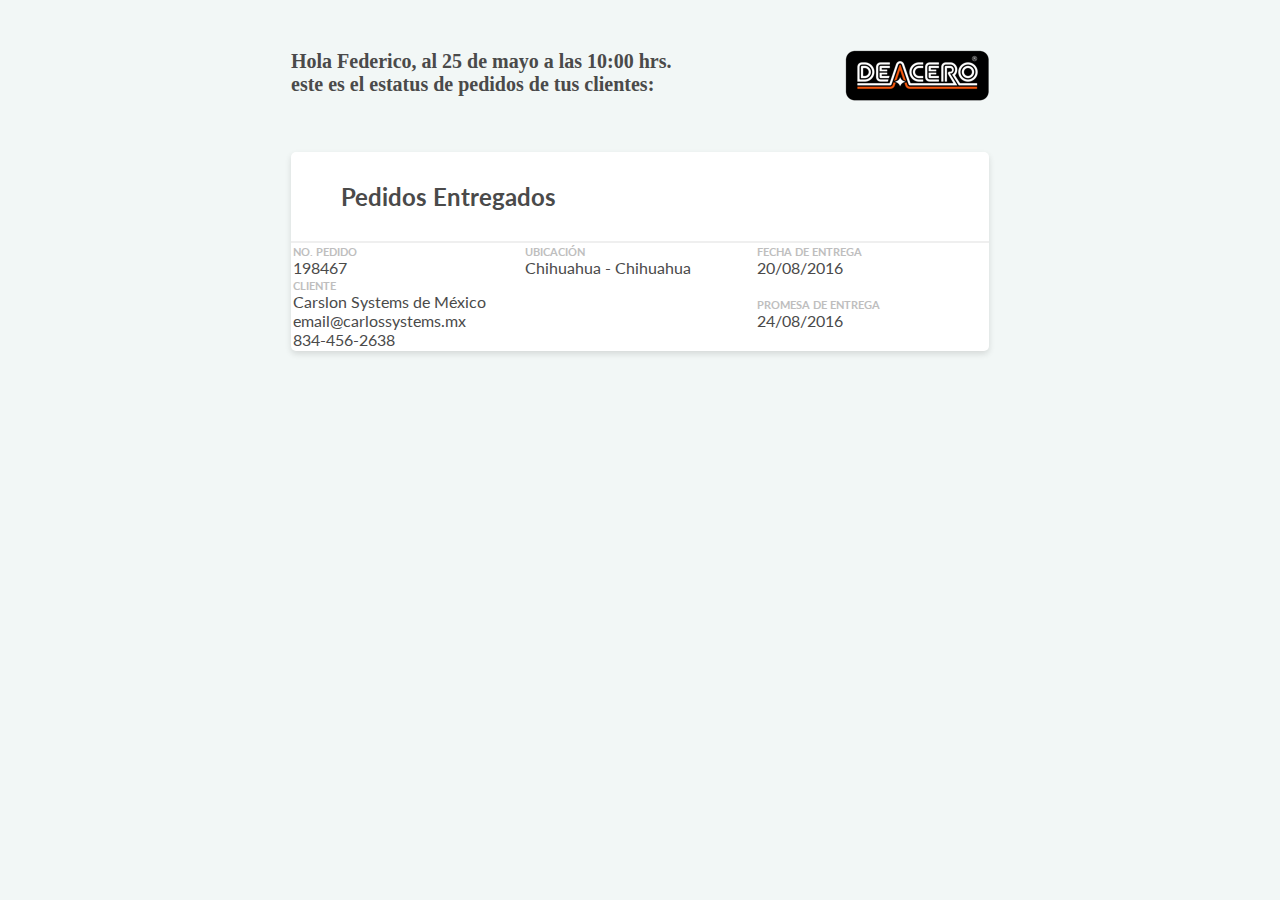
<file: index.html>
<!DOCTYPE html>
<html lang="en">
<head>
  <meta charset="UTF-8">
  <title>Notification Module</title>
  <link rel="stylesheet" href="https://fonts.googleapis.com/css?family=Lato:400,700">
  <link rel="stylesheet" href="styles.css">
</head>
<body>

  <table class="main">
    <thead>
      <tr>
        <th class="mainHeader">
          <h1 class="mainHeader-message">
            Hola Federico, al 25 de mayo a las 10:00 hrs. este es el estatus de pedidos de tus clientes:
          </h1>
          <img class="mainHeader-logo" src="deacero-logo.png" alt="DeAcero Logo">
        </th>
      </tr>
    </thead>

    <tbody>
      <tr><!-- Pedidos entregados -->
        <td>
          <table class="orders">
            <thead>
              <th class="orders-header">
                <h2 class="orders-title">Pedidos Entregados</h2>
              </th>
            </thead>
            <tbody>
              <tr>
                <td>
                  <table class="orders-details">
                    <tbody>
                      <tr>
                        <td>
                          <p class="tag">No. Pedido</p>
                          <p class="data">198467</p>
                        </td>

                        <td>
                          <p class="tag">Ubicación</p>
                          <p class="data">Chihuahua - Chihuahua</p>
                        </td>

                        <td>
                          <p class="tag">Fecha de entrega</p>
                          <p class="data">20/08/2016</p>
                        </td>
                      </tr>

                      <tr>
                        <td>
                          <p class="tag">Cliente</p>
                          <p class="data">Carslon Systems de México</p>
                          <p class="data">email@carlossystems.mx</p>
                          <p class="data">834-456-2638</p>
                        </td>

                        <td></td>

                        <td>
                          <p class="tag">Promesa de entrega</p>
                          <p class="data">24/08/2016</p>
                        </td>
                      </tr>
                    </tbody>
                  </table>
                </td>
              </tr>

            </tbody>
          </table>
        </td>
      </tr>

    </tbody>
  </table>
  
</body>
</html>
</file>
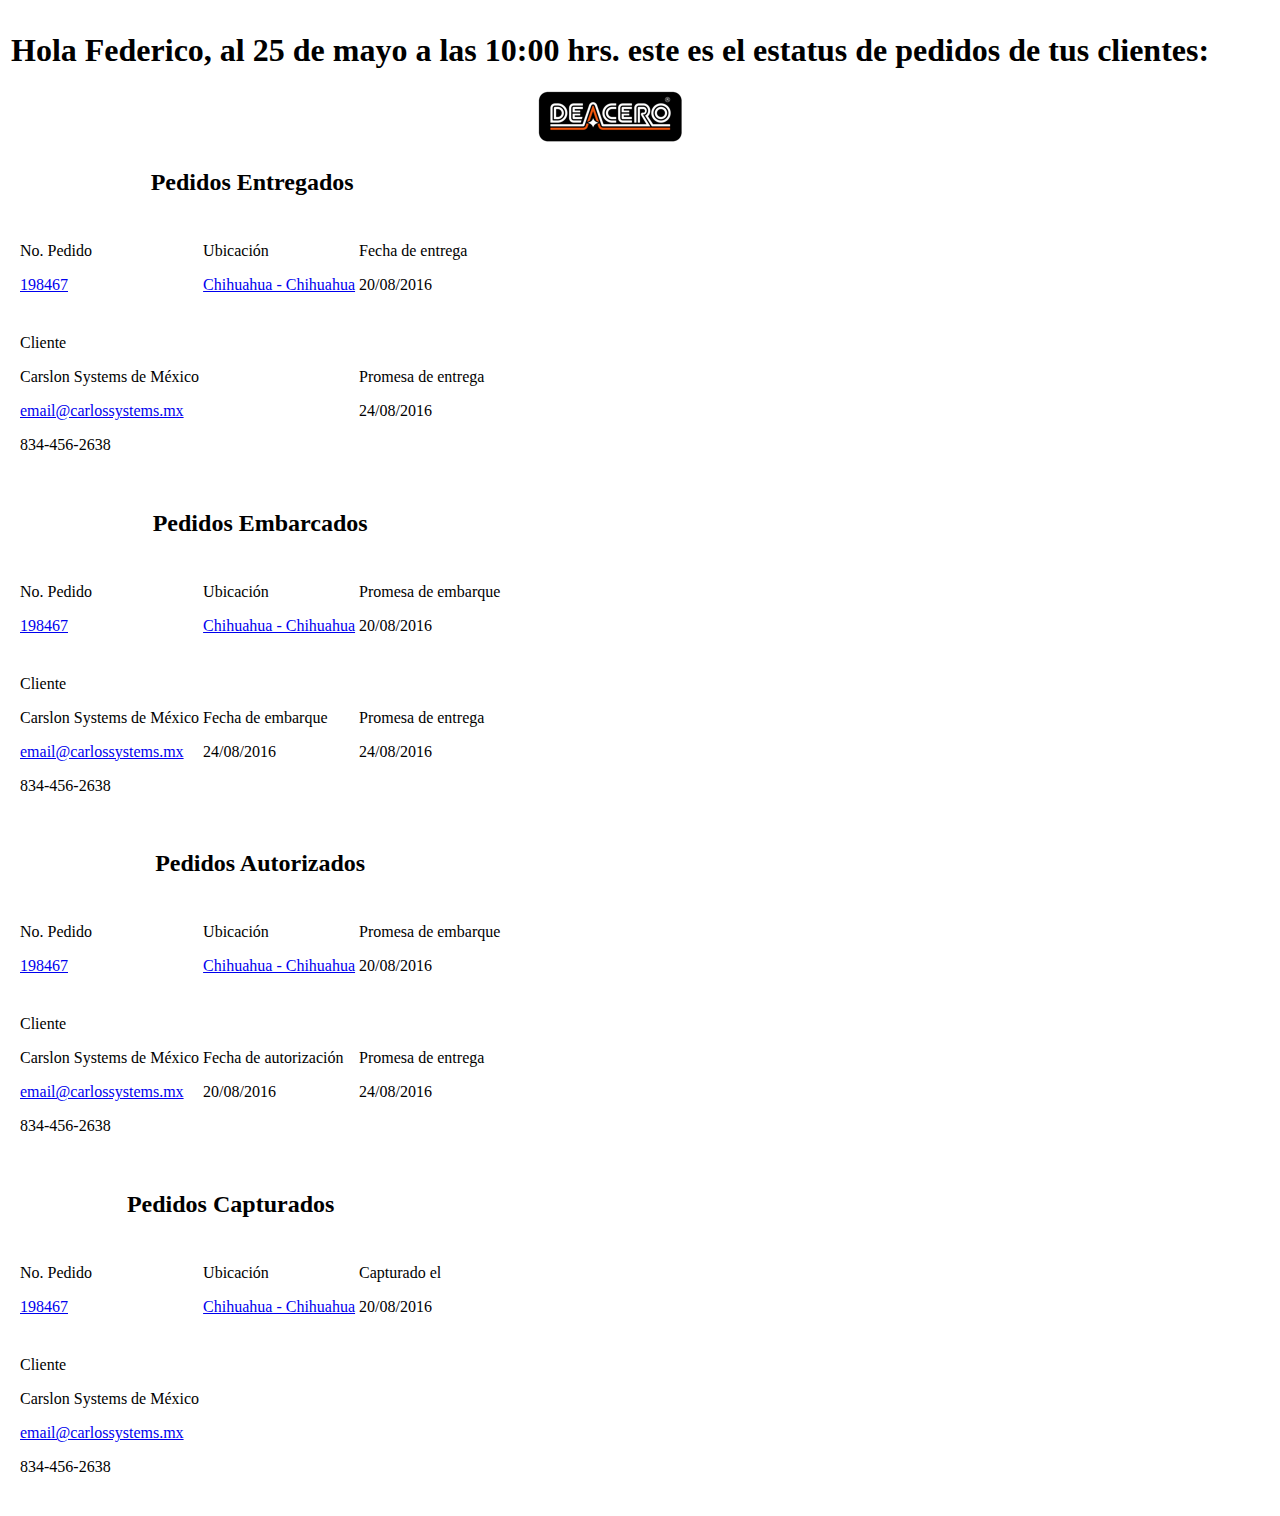
<file: index-inline.html>
<!DOCTYPE html PUBLIC "-//W3C//DTD XHTML 1.0 Transitional//EN" "http://www.w3.org/TR/xhtml1/DTD/xhtml1-transitional.dtd">
<html xmlns="http://www.w3.org/1999/xhtml" lang="en" xml:lang="en">
  <head>
    <meta http-equiv="Content-Type" content="text/html; charset=utf-8">
    <meta name="viewport" content="width=device-width">
  <title>Notification Module</title>
  <link rel="stylesheet" href="https://fonts.googleapis.com/css?family=Lato:400,700">
</head>
<body>

  <table class="main">
    <thead>
      <tr>
        <th class="mainHeader">
          <h1 class="mainHeader-message">
            Hola Federico, al 25 de mayo a las 10:00 hrs. este es el estatus de pedidos de tus clientes:
          </h1>
          <img class="mainHeader-logo" src="deacero-logo.png" alt="DeAcero Logo">
        </th>
      </tr>
    </thead>

    <tbody>
      <tr><!-- Pedidos entregados -->
        <td>
          <table class="card">
            <thead>
              <th class="card-header">
                <h2 class="card-title">Pedidos Entregados</h2>
              </th>
            </thead>
            <tbody>
              <tr>
                <td class="card-content">

                  <table>
                    <tbody>
                      <tr><!-- Esto es un pedido -->
                        <td>
                          <table class="order-details">
                            <tbody>
                              <tr>
                                <td class="order-col1">
                                  <p class="tag">No. Pedido</p>
                                  <p class="data"><a class="card-link" href="#0">198467</a></p>
                                </td>

                                <td class="order-col2">
                                  <p class="tag">Ubicación</p>
                                  <p class="data"><a class="card-link" href="#0">Chihuahua - Chihuahua</a></p>
                                </td>

                                <td class="order-col3">
                                  <p class="tag">Fecha de entrega</p>
                                  <p class="data">20/08/2016</p>
                                </td>
                              </tr>

                              <tr>
                                <td class="order-rowspace" colspan="3"></td>
                              </tr>

                              <tr>
                                <td class="order-col1">
                                  <p class="tag">Cliente</p>
                                  <p class="data">Carslon Systems de México</p>
                                  <p class="data"><a class="card-link" href="#0">email@carlossystems.mx</a></p>
                                  <p class="data">834-456-2638</p>
                                </td>

                                <td class="order-col2"></td>

                                <td class="order-col3">
                                  <p class="tag">Promesa de entrega</p>
                                  <p class="data">24/08/2016</p>
                                </td>
                              </tr>

                              <tr>
                                <td class="order-rowspace" colspan="3"></td>
                              </tr>
                            </tbody>
                          </table>
                        </td>
                      </tr>
                    </tbody>
                  </table>
                </td>
              </tr>
            </tbody>
          </table>
        </td>
      </tr>

      <tr><!-- Pedidos embarcados -->
        <td>
          <table class="card">
            <thead>
              <th class="card-header">
                <h2 class="card-title">Pedidos Embarcados</h2>
              </th>
            </thead>
            <tbody>
              <tr>
                <td class="card-content">

                  <table>
                    <tbody>
                      <tr><!-- Esto es un pedido -->
                        <td>
                          <table class="order-details">
                            <tbody>
                              <tr>
                                <td class="order-col1">
                                  <p class="tag">No. Pedido</p>
                                  <p class="data"><a class="card-link" href="#0">198467</a></p>
                                </td>

                                <td class="order-col2">
                                  <p class="tag">Ubicación</p>
                                  <p class="data"><a class="card-link" href="#0">Chihuahua - Chihuahua</a></p>
                                </td>

                                <td class="order-col3">
                                  <p class="tag">Promesa de embarque</p>
                                  <p class="data">20/08/2016</p>
                                </td>
                              </tr>

                              <tr>
                                <td class="order-rowspace" colspan="3"></td>
                              </tr>

                              <tr>
                                <td class="order-col1">
                                  <p class="tag">Cliente</p>
                                  <p class="data">Carslon Systems de México</p>
                                  <p class="data"><a class="card-link" href="#0">email@carlossystems.mx</a></p>
                                  <p class="data">834-456-2638</p>
                                </td>

                                <td class="order-col2">
                                  <p class="tag">Fecha de embarque</p>
                                  <p class="data">24/08/2016</p>
                                </td>

                                <td class="order-col3">
                                  <p class="tag">Promesa de entrega</p>
                                  <p class="data">24/08/2016</p>
                                </td>
                              </tr>

                              <tr>
                                <td class="order-rowspace" colspan="3"></td>
                              </tr>
                            </tbody>
                          </table>
                        </td>
                      </tr>

                    </tbody>
                  </table>
                </td>
              </tr>
            </tbody>
          </table>
        </td>
      </tr>

      <tr><!-- Pedidos autorizados -->
        <td>
          <table class="card">
            <thead>
              <th class="card-header">
                <h2 class="card-title">Pedidos Autorizados</h2>
              </th>
            </thead>
            <tbody>
              <tr>
                <td class="card-content">

                  <table>
                    <tbody>
                      <tr><!-- Esto es un pedido -->
                        <td>
                          <table class="order-details">
                            <tbody>
                              <tr>
                                <td class="order-col1">
                                  <p class="tag">No. Pedido</p>
                                  <p class="data"><a class="card-link" href="#0">198467</a></p>
                                </td>

                                <td class="order-col2">
                                  <p class="tag">Ubicación</p>
                                  <p class="data"><a class="card-link" href="#0">Chihuahua - Chihuahua</a></p>
                                </td>

                                <td class="order-col3">
                                  <p class="tag">Promesa de embarque</p>
                                  <p class="data">20/08/2016</p>
                                </td>
                              </tr>

                              <tr>
                                <td class="order-rowspace" colspan="3"></td>
                              </tr>

                              <tr>
                                <td class="order-col1">
                                  <p class="tag">Cliente</p>
                                  <p class="data">Carslon Systems de México</p>
                                  <p class="data"><a class="card-link" href="#0">email@carlossystems.mx</a></p>
                                  <p class="data">834-456-2638</p>
                                </td>

                                <td class="order-col2">
                                  <p class="tag">Fecha de autorización</p>
                                  <p class="data">20/08/2016</p>
                                </td>

                                <td class="order-col3">
                                  <p class="tag">Promesa de entrega</p>
                                  <p class="data">24/08/2016</p>
                                </td>
                              </tr>

                              <tr>
                                <td class="order-rowspace" colspan="3"></td>
                              </tr>
                            </tbody>
                          </table>
                        </td>
                      </tr>
                    </tbody>
                  </table>
                </td>
              </tr>
            </tbody>
          </table>
        </td>
      </tr>

      <tr><!-- Pedidos capturados -->
        <td>
          <table class="card">
            <thead>
              <th class="card-header">
                <h2 class="card-title">Pedidos Capturados</h2>
              </th>
            </thead>
            <tbody>
              <tr>
                <td class="card-content">

                  <table>
                    <tbody>
                      <tr><!-- Esto es un pedido -->
                        <td>
                          <table class="order-details">
                            <tbody>
                              <tr>
                                <td class="order-col1">
                                  <p class="tag">No. Pedido</p>
                                  <p class="data"><a class="card-link" href="#0">198467</a></p>
                                </td>

                                <td class="order-col2">
                                  <p class="tag">Ubicación</p>
                                  <p class="data"><a class="card-link" href="#0">Chihuahua - Chihuahua</a></p>
                                </td>

                                <td class="order-col3">
                                  <p class="tag">Capturado el</p>
                                  <p class="data">20/08/2016</p>
                                </td>
                              </tr>

                              <tr>
                                <td class="order-rowspace" colspan="3"></td>
                              </tr>

                              <tr>
                                <td class="order-col1">
                                  <p class="tag">Cliente</p>
                                  <p class="data">Carslon Systems de México</p>
                                  <p class="data"><a class="card-link" href="#0">email@carlossystems.mx</a></p>
                                  <p class="data">834-456-2638</p>
                                </td>

                                <td class="order-col2"></td>

                                <td class="order-col3"></td>
                              </tr>

                              <tr>
                                <td class="order-rowspace" colspan="3"></td>
                              </tr>
                            </tbody>
                          </table>
                        </td>
                      </tr>
                    </tbody>
                  </table>
                </td>
              </tr>
            </tbody>
          </table>
        </td>
      </tr>
    </tbody>
  </table>
  
</body>
</html>
</file>
<file: styles.css>
table {
  border-collapse: collapse;
  width: 100%;
}

th,
td {
  width: 100%;
}

body {
  margin: 0;
  -webkit-font-smoothing: antialiased;
  font-family: 'Lato', sans-serif;
  text-rendering: optimizeLegibility;
  font-size: 16px;
  background-color: #f2f7f6;
}

.main {
  width: 95%;
  max-width: 700px;
  margin-left: auto;
  margin-right: auto;
}

.mainHeader {
  padding-top: 50px;
  padding-bottom: 50px;
}

.mainHeader-message {
  font-family: Lato-Regular;
  font-size: 20px;
  color: #4A4A4A;
  text-align: left;
  max-width: 390px;
  float: left;
  margin: 0;
}

.mainHeader-logo {
  max-width: 144px;
  float: right;
}

.orders {
  width: 100%;
  border-radius: 5px;
  background-color: white;
  margin-bottom: 20px;
  box-shadow: 0px 3px 6px 0px rgba(0,0,0,0.12);
}

.orders-header {
  padding: 30px 50px;
  border-bottom: 2px solid #EFEFEF;
}

.orders-title {
  margin: 0;
  text-align: left;
  font-size: 24px;
  color: #4A4A4A;
}

.orders-details {
  width: 100%;
  table-layout: fixed;
}

.tag {
  font-weight: 700;
  font-size: 11px;
  color: #BEBEBE;
  text-transform: uppercase;
  margin: 0;
}

.data {
  font-size: 16px;
  color: #4A4A4A;
  margin: 0;
}
</file>
